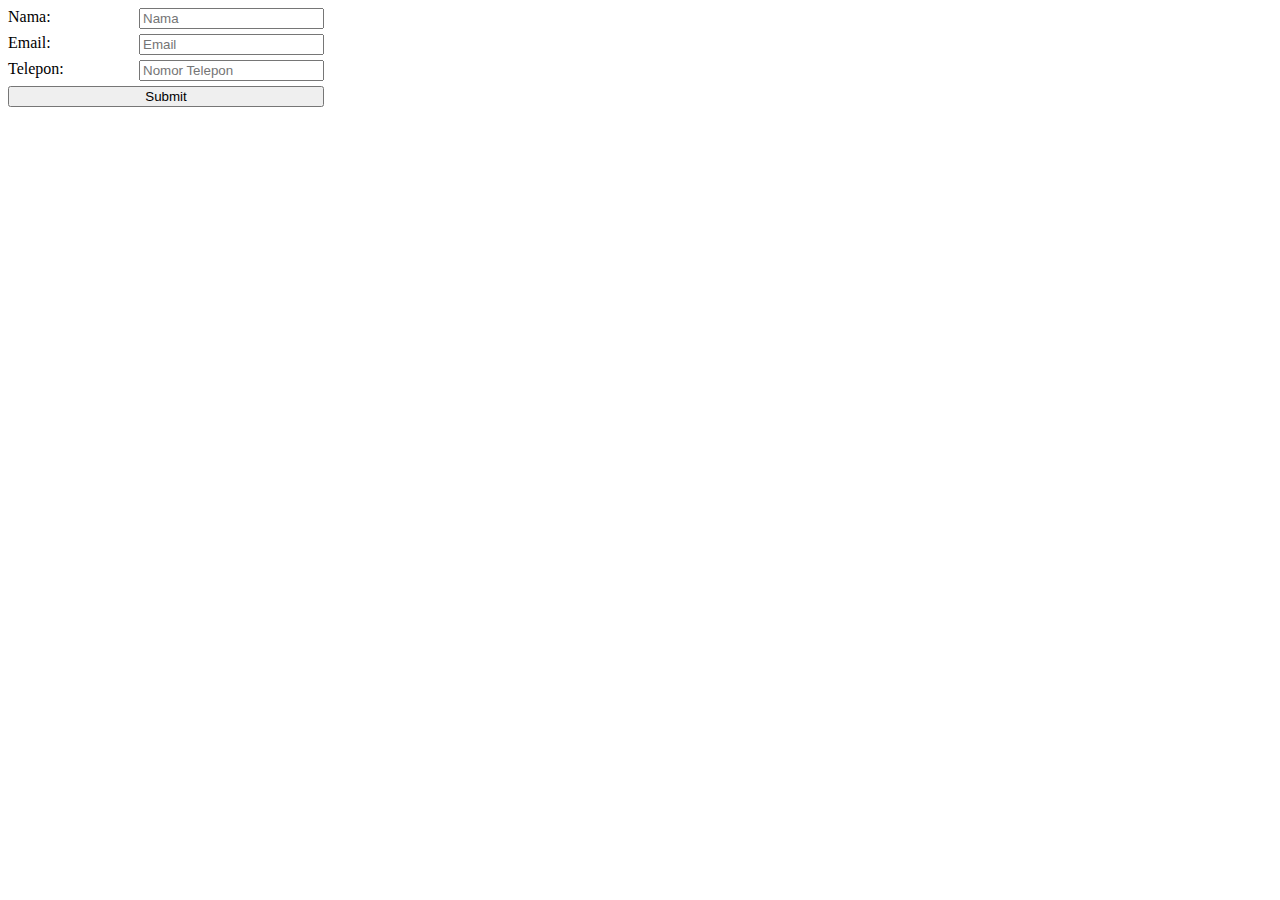
<file: nomor-1/index.html>
<!DOCTYPE html>
<html lang="en">
    <head>
        <meta charset="UTF-8" />
        <meta name="viewport" content="width=device-width, initial-scale=1.0" />
        <link rel="stylesheet" href="./style.css" />
        <title>Document</title>
    </head>
    <body>
        <form id="myForm">
            
            <div class="input-wrapper">
                <label for="nama">Nama: </label>
            <input type="text" id="telepon" name="nama" placeholder="Nama" required />
            </div>
            
            <div class="input-wrapper">
                <label for="email">Email:</label>
            <input type="email" id="email" name="email" placeholder="Email" required />
            </div>
            
            <div class="input-wrapper">
                <label for="telepon">Telepon:</label>
            <input type="tel" id="telepon" name="telepon" placeholder="Nomor Telepon" required />
            </div>
            <button type="submit">Submit</button>
        </form>

        <section id="result"></section>

    </body>
    <script src="./main.js"></script>
</html>
</file>
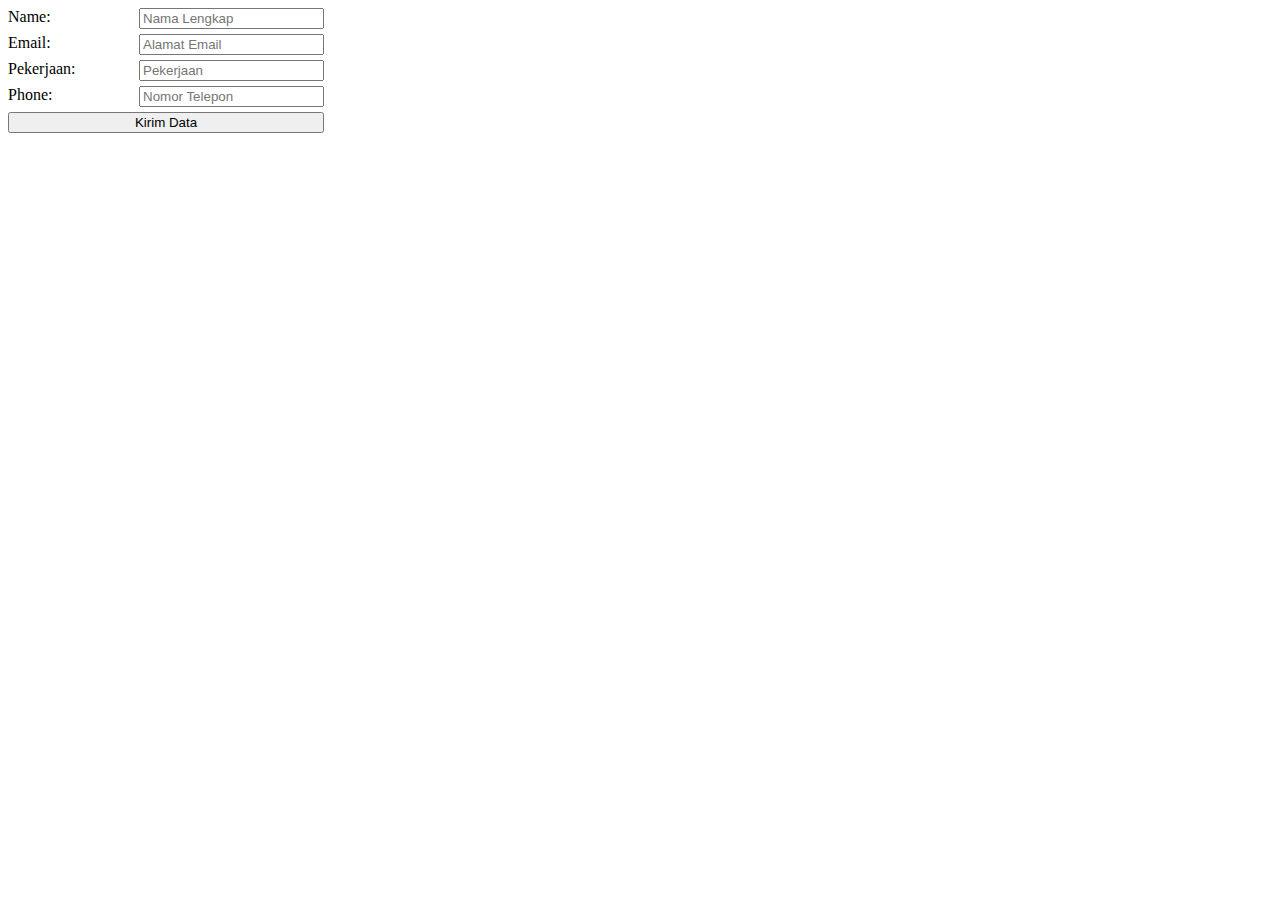
<file: nomor-2/index.html>
<!DOCTYPE html>
<html lang="en">
    <head>
        <meta charset="UTF-8" />
        <meta name="viewport" content="width=device-width, initial-scale=1.0" />
        <link rel="stylesheet" href="./style.css" />
        <title>Document</title>
    </head>
    <body>
        <main class="form-container">
            <form id="myForm">
                <div class="input-wrapper">
                    <label for="name">Name:</label>
                    <input id="name" type="text" id="nama" placeholder="Nama Lengkap" required />
                </div>
                <div class="input-wrapper">
                    <label for="email">Email:</label>
                    <input id="email" type="email" id="email" placeholder="Alamat Email" required />
                </div>
                <div class="input-wrapper">
                    <label for="job">Pekerjaan:</label>
                    <input id="job" type="text" id="pekerjaan" placeholder="Pekerjaan" required />
                </div>
                <div class="input-wrapper">
                    <label for="phone">Phone:</label>
                    <input id="phone" type="tel" id="telepon" placeholder="Nomor Telepon" required />
                </div>
                <button type="button" id="submitButton">Kirim Data</button>
            </form>
            <section id="result"></section>
        </main>
    </body>
    <script src="./main.js"></script>
</html>
</file>
<file: nomor-1/style.css>
form {
    width: 25%;
    display: flex;
    flex-direction: column;
}

.input-wrapper {
    display: flex;
    justify-content: space-between;
    margin-bottom: 5px;
}
</file>
<file: nomor-2/style.css>
form {
    width: 25%;
    display: flex;
    flex-direction: column;
}

.input-wrapper {
    display: flex;
    justify-content: space-between;
    margin-bottom: 5px;
}
</file>
